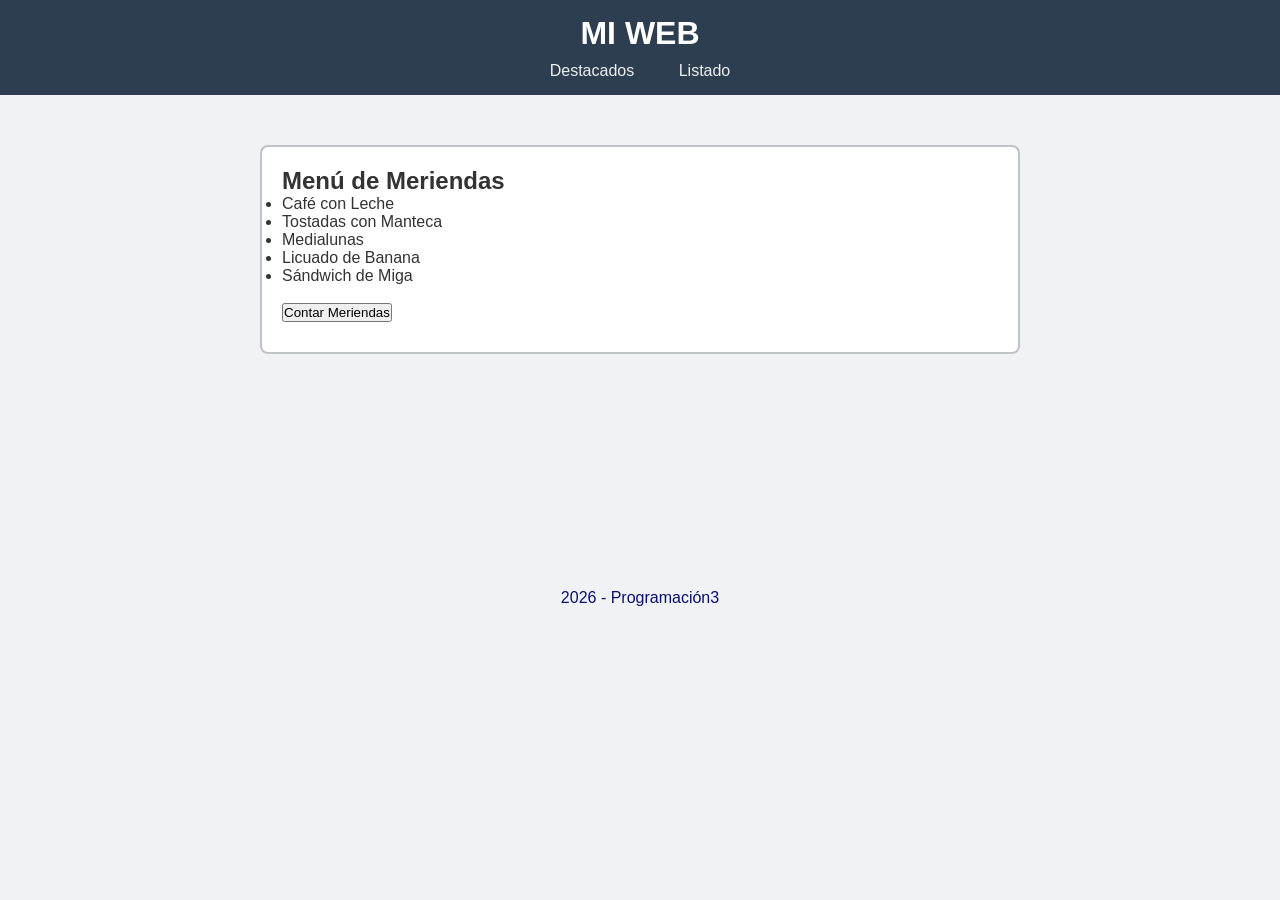
<file: index.html>
<!DOCTYPE html>
<html lang="es">
<head>
    <meta charset="UTF-8">
    <meta name="viewport" content="width=device-width, initial-scale=1.0">
    <title>Inicio</title>
    <link rel="stylesheet" href="styles.css">
</head>
<body>

    <header>
        <h1>MI WEB</h1>
        <nav>
            <ul>
                
                <li><a href="destacados.html">Destacados</a></li>
                <li><a href="listado.html">Listado</a></li>
            </ul>
        </nav>
    </header>

    <main class="container">
        <section class="card">
            <h2>Menú de Meriendas</h2>
            <ul id="lista-meriendas">
               
            </ul>
            <br>
            <button id="btn-contar">Contar Meriendas</button>
            <p id="resultado-contador" style="margin-top: 10px; font-weight: bold;"></p>
        </section>
    </main>

    <footer>
        <p> 2026 - Programación3</p>
    </footer>

    <script>

        // 5 meriendas 
        const meriendas = ["Café con Leche", "Tostadas con Manteca", "Medialunas", "Licuado de Banana", "Sándwich de Miga"];
        
        const listaUI = document.getElementById('lista-meriendas');
        const btnContar = document.getElementById('btn-contar');
        const resultadoContador = document.getElementById('resultado-contador');

        // forEach
        meriendas.forEach(merienda => {
            const li = document.createElement('li');
            li.textContent = merienda;
            listaUI.appendChild(li);
        });

        // DOM
        btnContar.addEventListener('click', () => {
            resultadoContador.textContent = `tiene ${meriendas.length} meriendas disponibles.`;
        });
    </script>
</body>
</html>
</file>
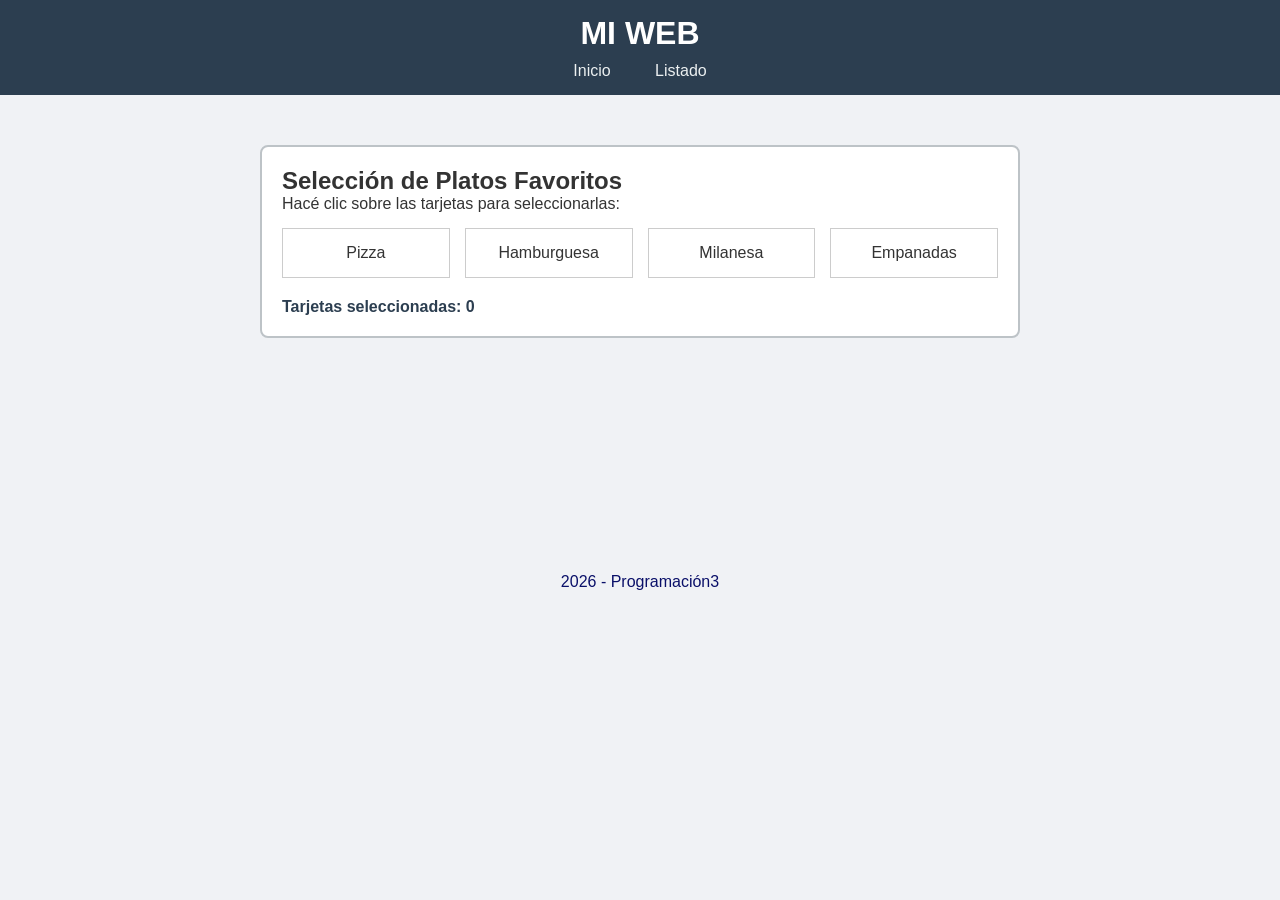
<file: destacados.html>
<!DOCTYPE html>
<html lang="es">
<head>
    <meta charset="UTF-8">
    <meta name="viewport" content="width=device-width, initial-scale=1.0">
    <title>Destacados</title>
    <link rel="stylesheet" href="styles.css">
</head>
<body>

    <header>
        <h1>MI WEB</h1>
        <nav>
            <ul>
                <li><a href="index.html">Inicio</a></li>
                <li><a href="listado.html">Listado</a></li>
            </ul>
        </nav>
    </header>

    <main class="container">
        <section class="card">
            <h2>Selección de Platos Favoritos</h2>
            <p>Hacé clic sobre las tarjetas para seleccionarlas:</p>
            
            <div class="grid-tarjetas">
                <div class="tarjeta-item" onclick="seleccionarTarjeta(this)">Pizza</div>
                <div class="tarjeta-item" onclick="seleccionarTarjeta(this)">Hamburguesa</div>
                <div class="tarjeta-item" onclick="seleccionarTarjeta(this)">Milanesa</div>
                <div class="tarjeta-item" onclick="seleccionarTarjeta(this)">Empanadas</div>
            </div>

            <p id="contador-seleccion" style="margin-top: 20px; font-weight: bold; color: #2c3e50;">
                Tarjetas seleccionadas: 0
            </p>
        </section>
    </main>

    <footer>
        <p>2026 - Programación3</p>
    </footer>

    <script>
        function seleccionarTarjeta(elemento) {

          // Uso classList toggle 
            elemento.classList.toggle('seleccionada');
            
        // Contar cuántas tienen la clase  actualmente
            const seleccionadas = document.querySelectorAll('.seleccionada').length;
            
     // DOM en tiempo real
            document.getElementById('contador-seleccion').textContent = `Tarjetas seleccionadas: ${seleccionadas}`;
        }
    </script>
</body>
</html>
</file>
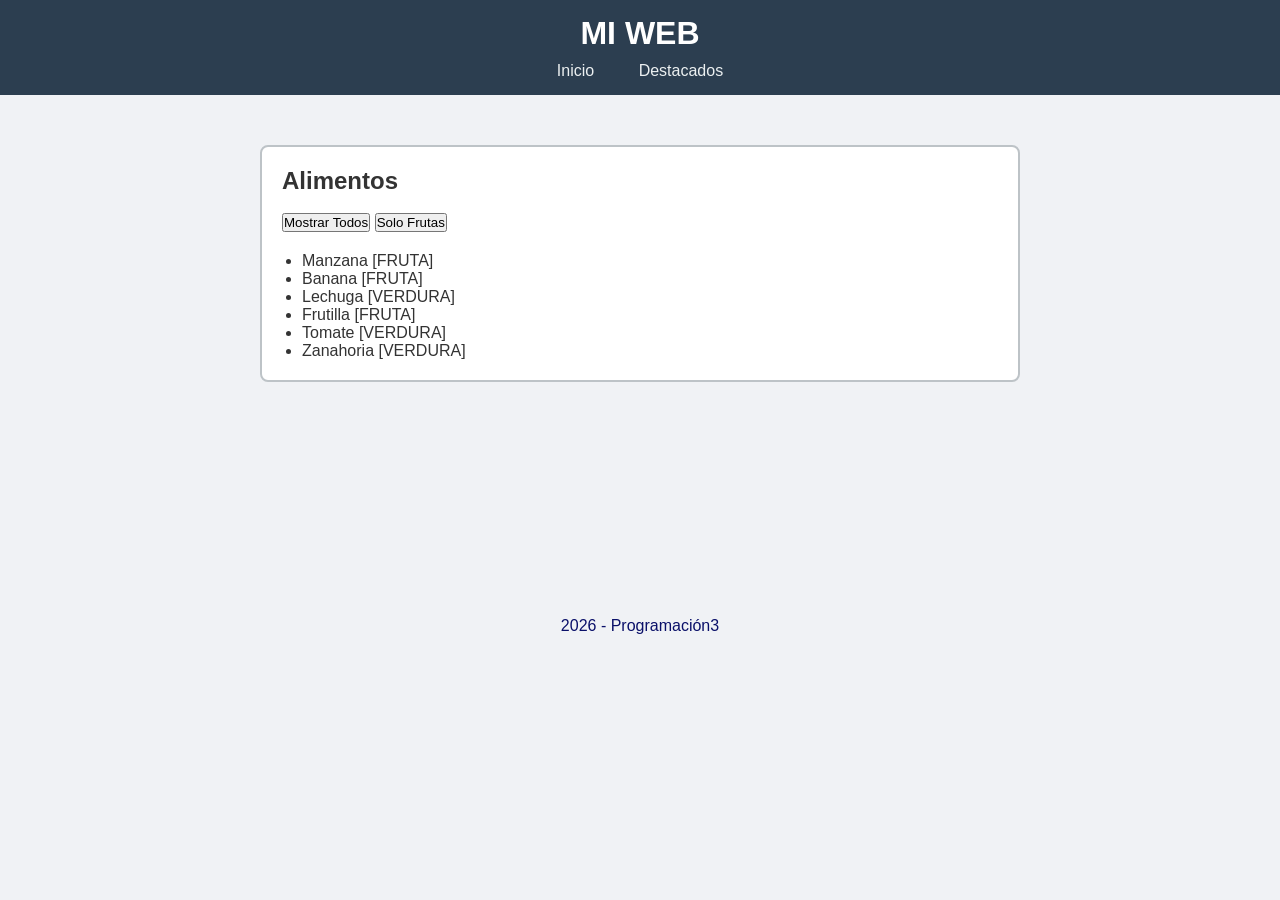
<file: listado.html>
<!DOCTYPE html>
<html lang="es">
<head>
    <meta charset="UTF-8">
    <meta name="viewport" content="width=device-width, initial-scale=1.0">
    <title>Listado</title>
    <link rel="stylesheet" href="styles.css">
</head>
<body>

    <header>
        <h1>MI WEB</h1>
        <nav>
            <ul>
                <li><a href="index.html">Inicio</a></li>
                <li><a href="destacados.html">Destacados</a></li>
                
            </ul>
        </nav>
    </header>

    <main class="container">
        <section class="card">
            <h2>Alimentos</h2>
            <br>
            <button id="btn-todos">Mostrar Todos</button>
            <button id="btn-frutas">Solo Frutas</button>
            
            <ul id="lista-elementos" style="margin-top: 20px; padding-left: 20px;">
               
            </ul>
        </section>
    </main>

    <footer>
        <p> 2026 - Programación3</p>
    </footer>

    <script>

        // 6 elementos 
        const elementos = [
            { nombre: "Manzana", categoria: "fruta" },
            { nombre: "Banana", categoria: "fruta" },
            { nombre: "Lechuga", categoria: "verdura" },
            { nombre: "Frutilla", categoria: "fruta" },
            { nombre: "Tomate", categoria: "verdura" },
            { nombre: "Zanahoria", categoria: "verdura" }
        ];

        const listaUI = document.getElementById('lista-elementos');

        function renderizar(lista) {
            listaUI.innerHTML = "";
            lista.forEach(item => {
                const li = document.createElement('li');
                li.textContent = `${item.nombre} [${item.categoria.toUpperCase()}]`;
                listaUI.appendChild(li);
            });
        }

// Boton   Mostrar Todos
        document.getElementById('btn-todos').addEventListener('click', () => {
            renderizar(elementos);
        });

        // Boton    .filter()
        document.getElementById('btn-frutas').addEventListener('click', () => {
            const soloFrutas = elementos.filter(el => el.categoria === 'fruta');
            renderizar(soloFrutas);
        });

 // Carga inicial
        renderizar(elementos);
    </script>
</body>
</html>
</file>
<file: styles.css>
* {
    margin: 0;
    padding: 0;
    box-sizing: border-box;
}

body {
    font-family: Arial, sans-serif;
    background-color: #f0f2f5;
    color: #333;
}

.container {
    max-width: 800px;
    margin: 30px auto;
    padding: 20px;
}

header {
    background-color: #2c3e50;
    color: white;
    padding: 15px;
    text-align: center;
}

nav ul {
    list-style: none;
    margin-top: 10px;
}

nav ul li {
    display: inline;
    margin: 0 10px;
}

nav ul li a {
    color: #ecf0f1;
    text-decoration: none;
    padding: 5px 10px;
}

nav ul li a.active, nav ul li a:hover {
    background-color: #34495e;
    border-radius: 4px;
}

.card {
    background: white;
    margin-bottom: 20px;
    padding: 20px;
    border: 2px solid #bdc3c7;
    border-radius: 8px;
}

/* tarjetas de Destacados */
.grid-tarjetas {
    display: flex;
    gap: 15px;
    margin-top: 15px;
}

.tarjeta-item {
    flex: 1;
    padding: 15px;
    border: 1px solid #ccc;
    background-color: #fff;
    cursor: pointer;
    text-align: center;
}

/* estilo de selección con classList */
.seleccionada {
    background-color: #d4edda;
    border: 2px solid #28a745;
}

footer {
    text-align: center;
    padding: 155px;
    color: rgb(10, 16, 105);
    margin-top: 40px;
}
</file>
